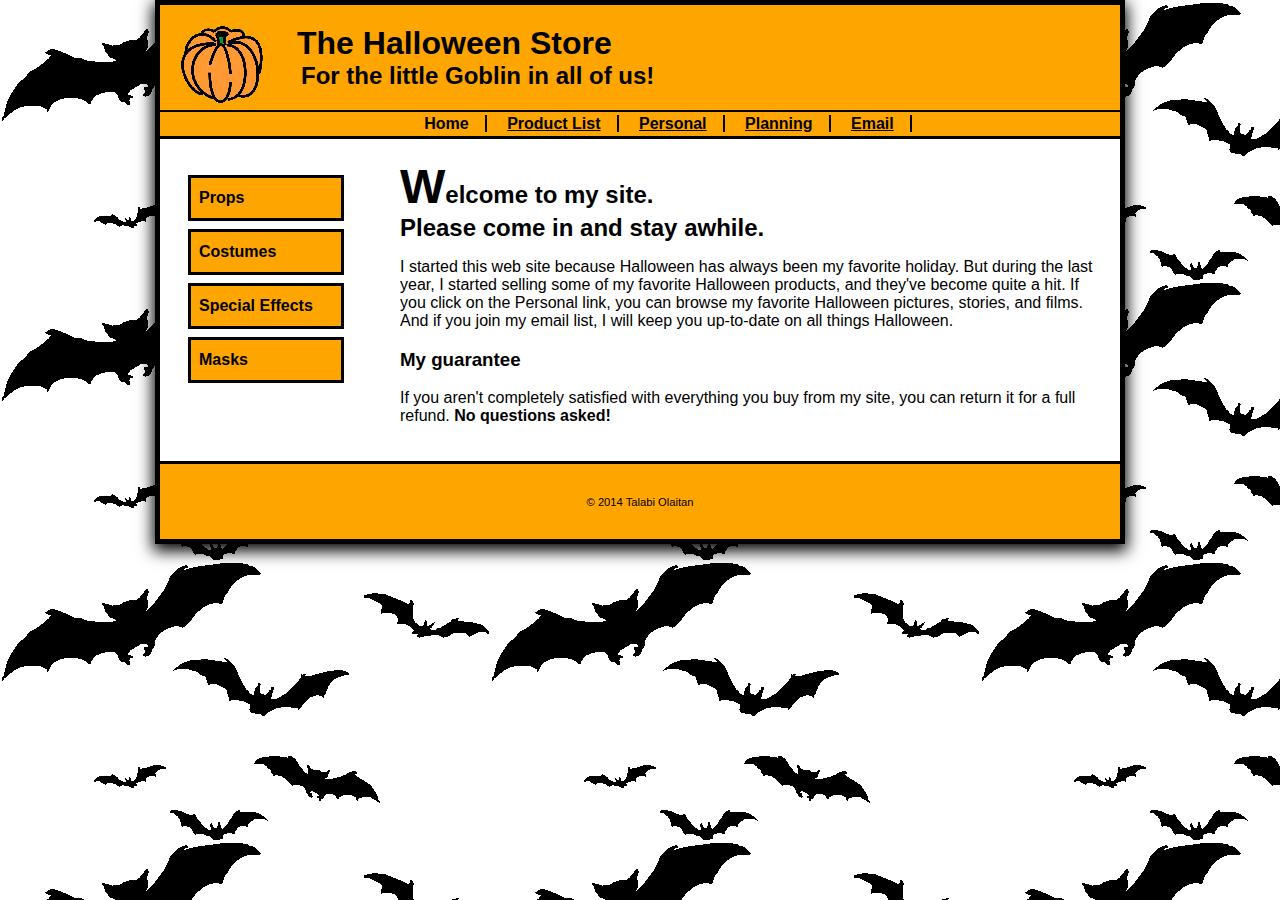
<file: index.html>
<!DOCTYPE html>
<html>
<head>
    <link rel="stylesheet" href="styles/main.css" type="text/css">
    <title>
        Talabi - lab 04
    </title>
    <link rel="shortcut icon" href="images/favicon.ico">
</head>

<body>
<header>
<img src="images/pumpkin.gif" alt="Pumpkin">
<h1>The Halloween Store</h1>
    <h2>For the little Goblin in all of us!</h2>
    <nav id="nav_bar">
        <ul>
            <li><a class="current" href="index.html">Home</a></li>
            <li><a href="products/index.html">Product List</a></li>
            <li><a href="personal.html">Personal</a></li>
            <li><a href="planning.html">Planning</a></li>
            <li><a href="email.html">Email</a></li>
        </ul>
    </nav>
</header>
<aside>
   <nav id="nav_bar_2">
    <ul>
        <li><a href="Product/url.html">Props</a></li>
        <li><a href="Product/url.html">Costumes</a></li>
        <li><a href="Product/url.html">Special Effects</a></li>
        <li><a href="Product/url.html">Masks</a></li>
    </ul>
       </nav>
</aside>
<section id="main">
<h2>Welcome to my site.<br> Please come in and stay awhile.</h2>
<p>I started this web site because Halloween has always been my favorite holiday. But during the last year, I started selling some of my favorite Halloween products, and they've become quite a hit.
If you click on the Personal link, you can browse my favorite Halloween pictures, stories, and films. And if you join my email list, I will keep you up-to-date on all things Halloween.</p>
<h3>My guarantee</h3>
<p>If you aren't completely satisfied with everything you buy from my site, you can return it for a full refund.<b> No questions asked!</b></p>
</section>

    <footer><P>&copy; 2014 Talabi Olaitan</p></footer>

</body>
</html>
</file>
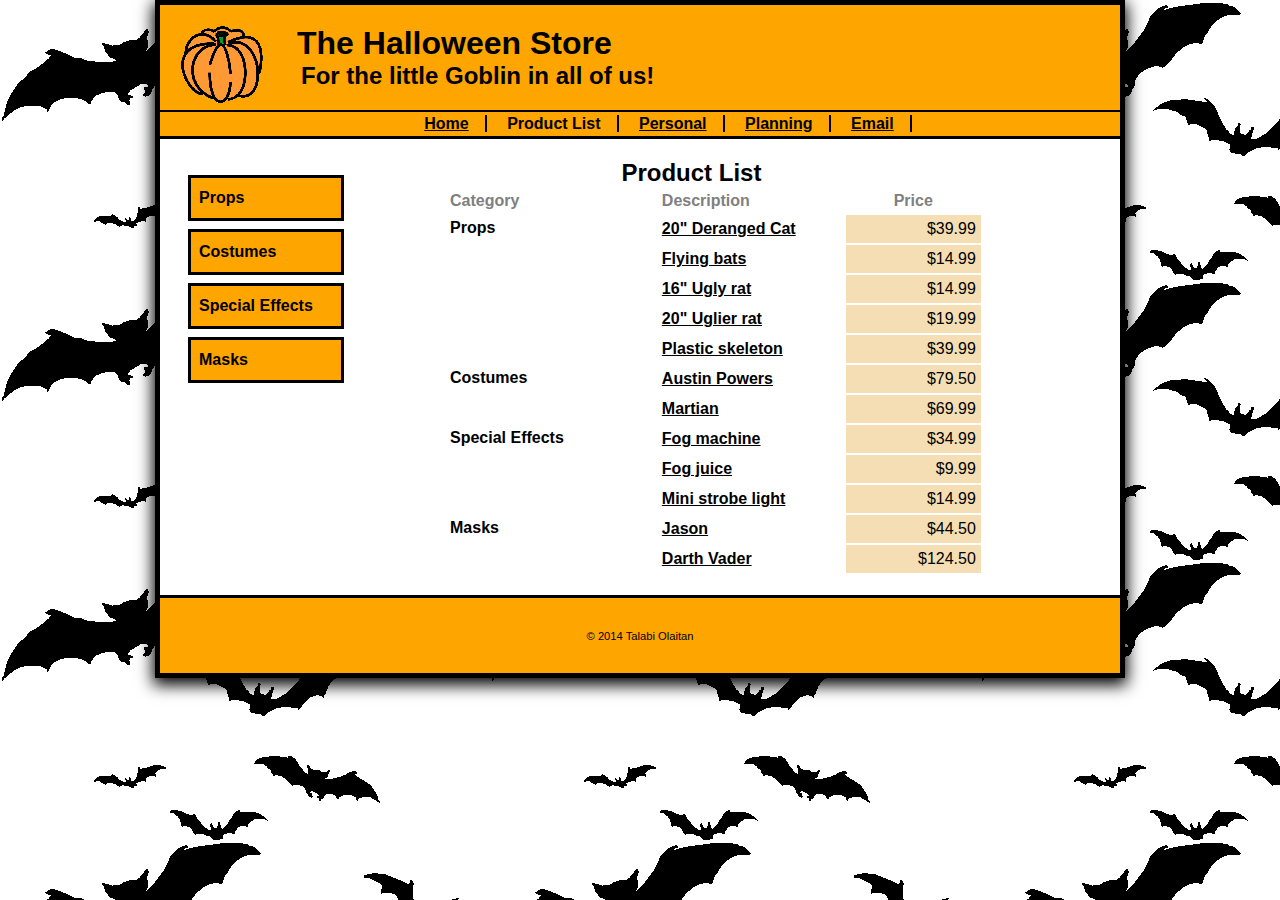
<file: products/index.html>
<!DOCTYPE html>
<html>
<head>
    <link rel="stylesheet" href="../styles/main.css" type="text/css">
    <title>
        Talabi - lab 04
    </title>
    <link rel="shortcut icon" href="../images/favicon.ico">
</head>

<body>
<header>
<img src="../images/pumpkin.gif" alt="Pumpkin">
<h1>The Halloween Store</h1>
    <h2>For the little Goblin in all of us!</h2>
    <nav id="nav_bar">
        <ul>
            <li><a href="../index.html">Home</a></li>
            <li><a class="current" href="../products/index.html">Product List</a></li>
            <li><a href="personal.html">Personal</a></li>
            <li><a href="planning.html">Planning</a></li>
            <li><a href="../email.html">Email</a></li>
        </ul>
    </nav>
</header>
<aside>
   <nav id="nav_bar_2">
    <ul>
        <li><a href="products/url.html">Props</a></li>
        <li><a href="products/url.html">Costumes</a></li>
        <li><a href="products/url.html">Special Effects</a></li>
        <li><a href="products/url.html">Masks</a></li>
    </ul>
       </nav>
</aside>
<section id="product_index">
           <table>
            <caption>Product List</caption>
            <thead>
            <tr>
                <th>Category</th>
                <th>Description</th>
                <th>Price</th>
            </tr>
            </thead>
            <tbody>
            <tr>
                <th rowspan="5">Props</th>
                <td><a href="url.html">20" Deranged Cat</a></td>
                <td class="right">&#36;39.99</td>
            </tr>
            <tr>
                <td><a href="url.html">Flying bats</a></td>
                <td class="right">&#36;14.99</td>
            </tr>
            <tr>
                <td><a href="url.html">16" Ugly rat</a></td>
                <td class="right">&#36;14.99</td>
            </tr>
            <tr>
                <td><a href="url.html">20" Uglier rat</a></td>
                <td class="right">&#36;19.99</td>
            </tr>
            <tr>
                <td><a href="url.html">Plastic skeleton</a></td>
                <td class="right">&#36;39.99</td>
            </tr>
            <tr>
                <th rowspan="2">Costumes</th>
                <td><a href="url.html">Austin Powers</a></td>
                <td class="right">&#36;79.50</td>
            </tr>
            <tr>
                <td><a href="url.html">Martian</a></td>
                <td class="right">&#36;69.99</td>
            </tr>
            <tr>
                <th rowspan="3">Special Effects</th>
                <td><a href="url.html">Fog machine</a></td>
                <td class="right">&#36;34.99</td>
            </tr>
            <tr>
                <td><a href="url.html">Fog juice</a></td>
                <td class="right">&#36;9.99</td>
            </tr>
            <tr>
                <td><a href="url.html">Mini strobe light</a></td>
                <td class="right">&#36;14.99</td>
            </tr>
            <tr>
                <th rowspan="2">Masks</th>
                <td><a href="url.html">Jason</a></td>
                <td class="right">&#36;44.50</td>
            </tr>
            <tr>
                <td><a href="url.html">Darth Vader</a></td>
                <td class="right">&#36;124.50</td>
            </tr>
            </tbody>
                    </table>
</section>

    <footer><P>&copy; 2014 Talabi Olaitan</p></footer>

</body>
</html>
</file>
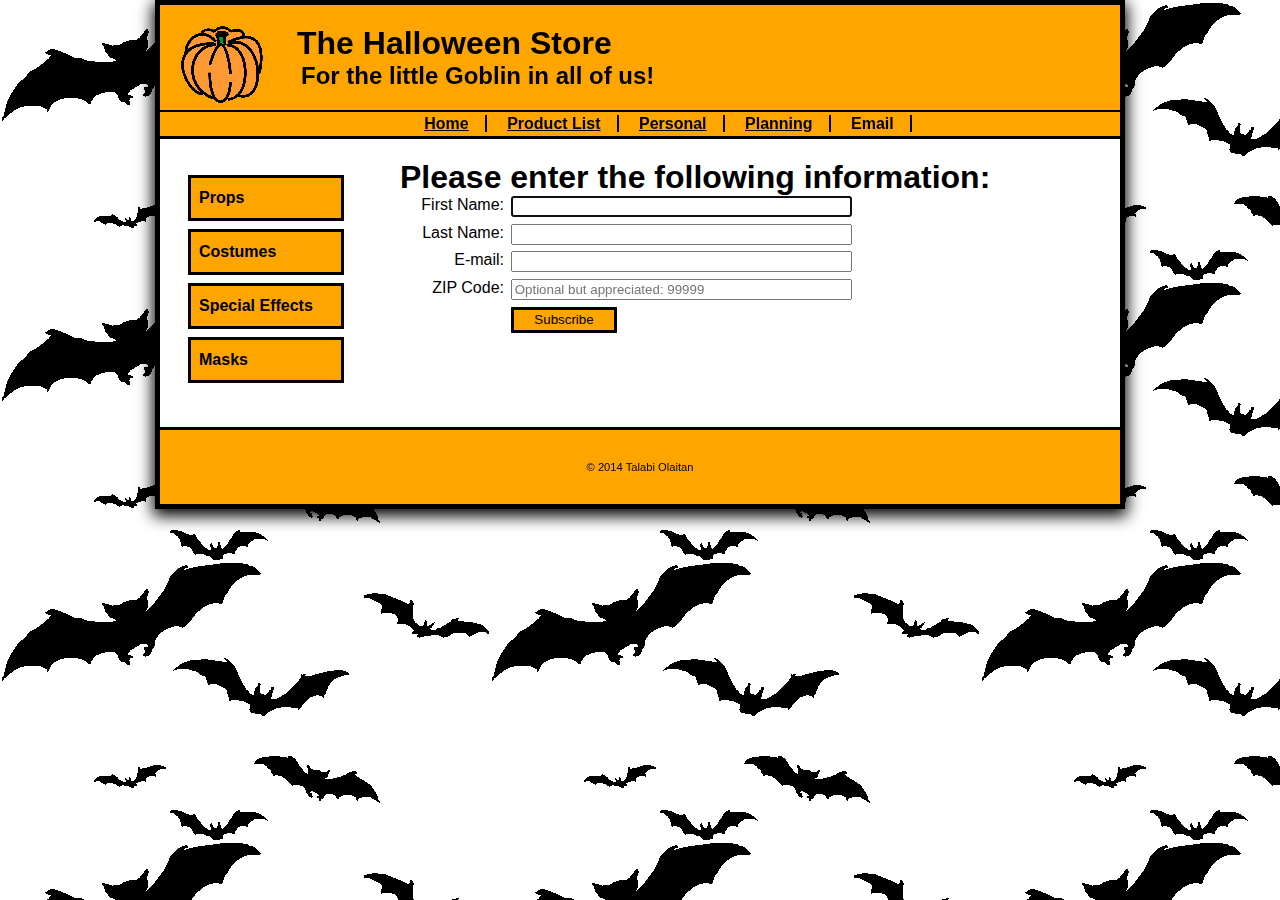
<file: email.html>
<!DOCTYPE html>
<html>
<head>
    <link rel="stylesheet" href="styles/main.css" type="text/css">
    <title>
        Talabi - lab 04
    </title>
    <link rel="shortcut icon" href="images/favicon.ico">
</head>

<body>
<header>
<img src="images/pumpkin.gif" alt="Pumpkin">
<h1>The Halloween Store</h1>
    <h2>For the little Goblin in all of us!</h2>
    <nav id="nav_bar">
        <ul>
            <li><a href="index.html">Home</a></li>
            <li><a href="products/index.html">Product List</a></li>
            <li><a href="personal.html">Personal</a></li>
            <li><a href="planning.html">Planning</a></li>
            <li><a class="current" href="./email.html">Email</a></li>
        </ul>
    </nav>
</header>
<aside>
   <nav id="nav_bar_2">
    <ul>
        <li><a href="Product/url.html">Props</a></li>
        <li><a href="Product/url.html">Costumes</a></li>
        <li><a href="Product/url.html">Special Effects</a></li>
        <li><a href="Product/url.html">Masks</a></li>
    </ul>
       </nav>
</aside>
<section id="main">
<h1>Please enter the following information:</h1>
    <form name="email_form" action="subscribe.html" method="get">
        <label for="first name">First Name:</label>
        <input type="text" name="first name" id="first name" autofocus required><br>
        <label for="last name">Last Name:</label>
        <input type="text" name="last name" id="last name" required><br>
        <label for="email">E-mail:</label>
        <input type="email" name="email" id="email" required><br>
        <label for="zip">ZIP Code:</label>
        <input type="text" name="zip" id="zip" placeholder="Optional but appreciated: 99999" pattern="\d{5}([\-]\d{4})?" title="5 digits"><br>
        <button type="submit" id="submit" value="Subscribe">Subscribe</button>
         </form>
            </section>

    <footer><P>&copy; 2014 Talabi Olaitan</p></footer>

</body>
</html>
</file>
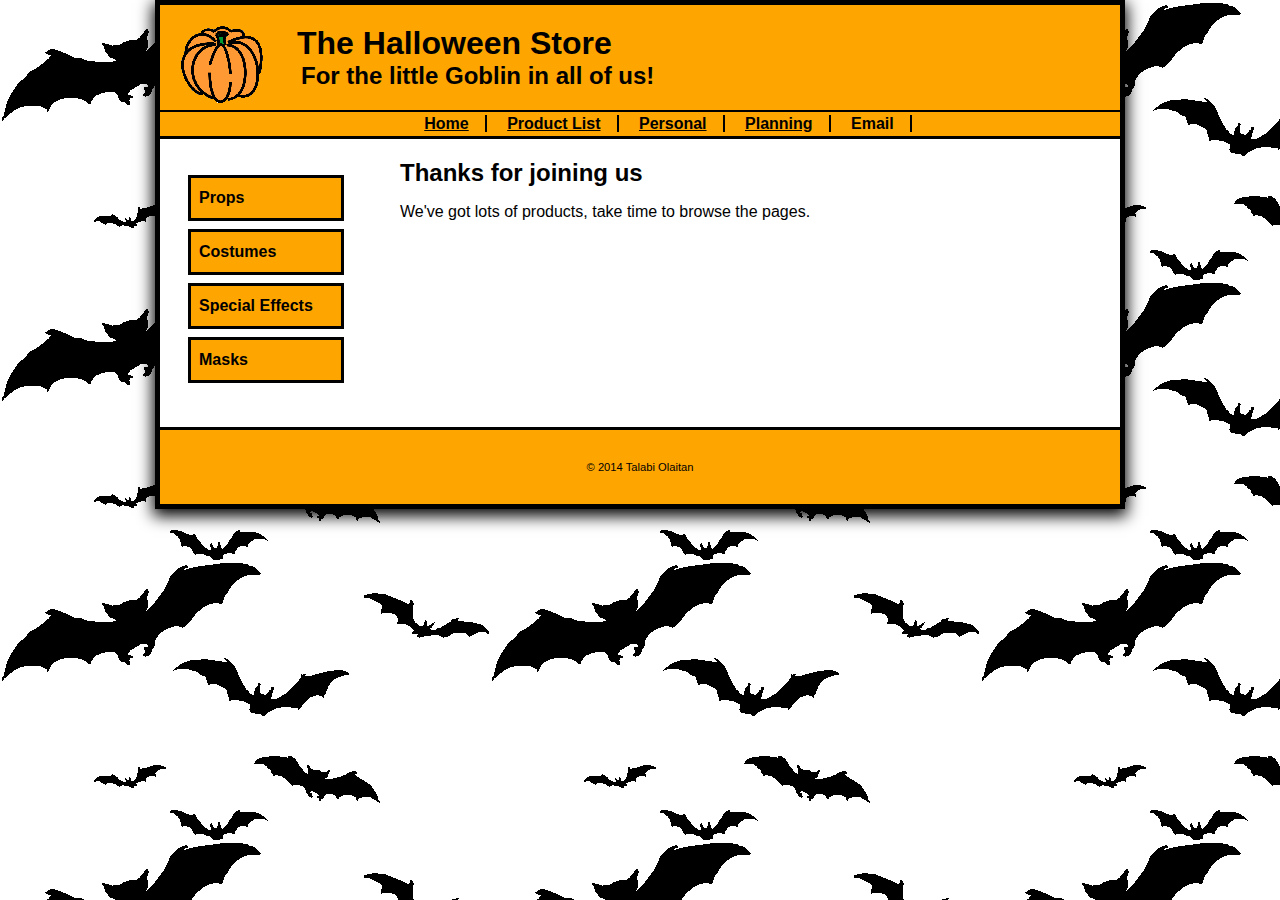
<file: subscribe.html>
<!DOCTYPE html>
<html>
<head>
    <link rel="stylesheet" href="styles/main.css" type="text/css">
    <title>
        Talabi - lab 04
    </title>
    <link rel="shortcut icon" href="images/favicon.ico">
</head>

<body>
<header>
<img src="images/pumpkin.gif" alt="Pumpkin">
<h1>The Halloween Store</h1>
    <h2>For the little Goblin in all of us!</h2>
    <nav id="nav_bar">
        <ul>
            <li><a href="index.html">Home</a></li>
            <li><a href="products">Product List</a></li>
            <li><a href="personal.html">Personal</a></li>
            <li><a href="planning.html">Planning</a></li>
            <li><a class="current" href="./email.html">Email</a></li>
        </ul>
    </nav>
</header>
<aside>
   <nav id="nav_bar_2">
    <ul>
        <li><a href="Product/url.html">Props</a></li>
        <li><a href="Product/url.html">Costumes</a></li>
        <li><a href="Product/url.html">Special Effects</a></li>
        <li><a href="Product/url.html">Masks</a></li>
    </ul>
       </nav>
</aside>
<section id="subscribe">
<h2>Thanks for joining us</h2>
    <p>We've got lots of products, take time to browse the pages.</p>
            </section>

    <footer><P>&copy; 2014 Talabi Olaitan</p></footer>

</body>
</html>
</file>
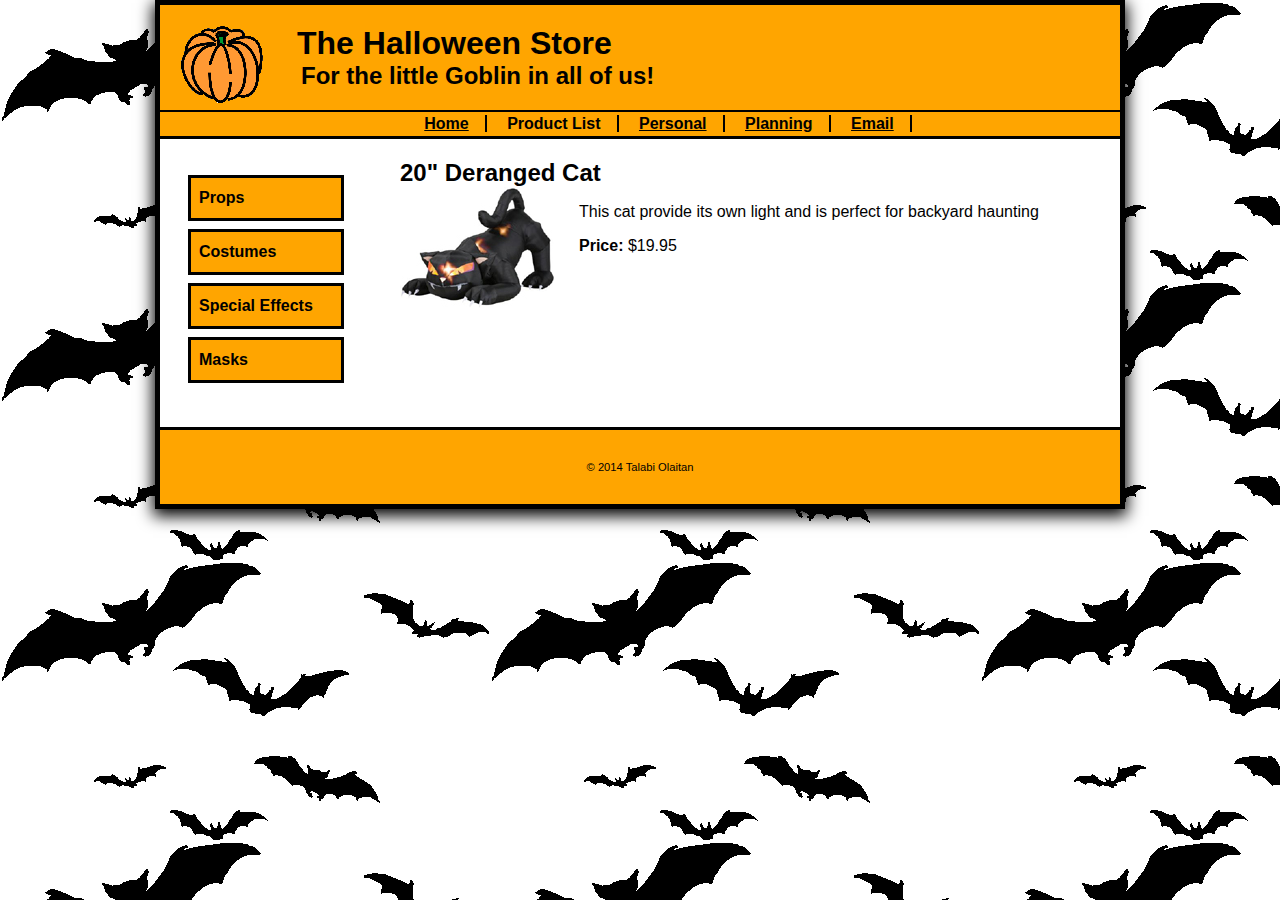
<file: products/cat.html>
<!DOCTYPE html>
<html>
<head>
    <link rel="stylesheet" href="../styles/main.css" type="text/css">
    <title>
        Talabi - lab 04
    </title>
    <link rel="shortcut icon" href="../images/favicon.ico">
</head>

<body>
<header>
<img src="../images/pumpkin.gif" alt="Pumpkin">
<h1>The Halloween Store</h1>
    <h2>For the little Goblin in all of us!</h2>
    <nav id="nav_bar">
        <ul>
            <li><a href="../index.html">Home</a></li>
            <li><a class="current" href="../products/cat.html">Product List</a></li>
            <li><a href="personal.html">Personal</a></li>
            <li><a href="planning.html">Planning</a></li>
            <li><a href="../email.html">Email</a></li>
        </ul>
    </nav>
</header>
<aside>
   <nav id="nav_bar_2">
    <ul>
        <li><a href="products/url.html">Props</a></li>
        <li><a href="products/url.html">Costumes</a></li>
        <li><a href="products/url.html">Special Effects</a></li>
        <li><a href="products/url.html">Masks</a></li>
    </ul>
       </nav>
</aside>
<section id="product_main">
    <h2>20" Deranged Cat</h2>
    <img src="../images/cat1.jpg" alt="Deranged Cat">
    <p>This cat provide its own light and is perfect for backyard haunting</p><b>Price:</b> &#36;19.95
</section>

    <footer><P>&copy; 2014 Talabi Olaitan</p></footer>

</body>
</html>
</file>
<file: styles/main.css>
article, aside, figure, footer, header, nav, section {
    display: block;
}
/*code for elements*/
body{
    font-family: sans-serif;
    width: 960px;
    background-color: white;
    border:  5px solid black;
    box-shadow: 0 5px 15px 2px ;
    margin: auto;
}

html{
    background-image:url("../images/bats.gif") ;}

ul{
    line-height:1.5em;}

h1, h2 {
    margin: 0;
    padding: 0;}

aside{
    float: left;
    width: 180px;
    padding: 20px;}

a {font-weight: bold}
a:link {color: orange;}
a:visited {color: orange;}
a:hover {color:green;}
a:active {color: green;}
a:focus {color:green;}

/*code for header*/
header img{
    float: left;
    padding-left: 20px;
}

header h1{
    text-indent: 1em;}

header h2{
    text-indent: 1.5em;
    padding-bottom: 20px;
}

header{
    background-color:orange;
    border-bottom: solid black;
    padding-top: 20px;}

/*code for section*/
#main h2:first-letter{
    font-size: 200%;}

#main{
    padding: 20px;
    width: 700px;
    float: right;}

#product_main{
    padding:20px;
    width: 700px;
    float: right;
}
#product_main img{
    float: left;
    padding-right: 25px;
    }

#product_index{
    padding:20px;
    width: 700px;
    float: right;
}
#subscribe{
    padding:20px;
    width: 700px;
    float: right;}

/*code for footer*/
footer{
    font-size: 70%;
    text-align: center;
    background-color:orange;
    border-top: solid black;
    padding: 20px;
    clear: both;}

#nav_bar li {
    display: inline;
    padding-left:1em;
    padding-right: 1em;
    border-right: 2px solid black;
}
#nav_bar ul {
    list-style: none;
    border-top: 2px solid black;
    margin: 0;
    text-align: center;
}
#nav_bar a:link{
    color: black;
    font-weight: bold;
}

#nav_bar a:hover, a:focus {
    text-decoration: none;
}
#nav_bar a{
    color: black;
}
#nav_bar a.current { text-decoration:none; }

#nav_bar_2 ul {
    list-style: none;
    margin-left: -2em;
    margin-bottom: 1.5em;
   ;
}
#nav_bar_2 li {
    width: 150px;
    margin-bottom: .5em;
    border: 3px solid black;
    background-color: orange}

#nav_bar_2 li a {
    display: block;
    font-weight: bold;
    color: black;
    text-decoration: none;
    text-align: left;
    padding: .5em 0 .5em 1.5em;
    margin-left: -1em;
}
caption{
    font-weight: bold;
    text-align: center;
    font-size: 150%;
    margin: auto;
}
th, td,thead{
    padding: .2em 3em;
}

th{
    text-align: left;
    vertical-align: text-top;}

thead th{
    color: gray;
}

.right {
    text-align: right;
    background-color: #F5DEB3;
    padding: 5px;
}

#product_index a:link{
    color: black;
}
#product_index a:visited{
    color: black;
}
label {
    float: left;
    text-align: right;
    width: 6.5em;}
input{
    width: 25em;
    margin-left: 0.5em;
    margin-bottom: 0.5em;}

button{
    width: 8em;
    float: left;
    margin-left: 8.3em;
    background-color: orange;
    border: 3px solid black;
    height: 2em;}

/*input:required {
    border: 1px solid gray;
}
input:invalid {
    box-shadow: none;}*/
</file>
